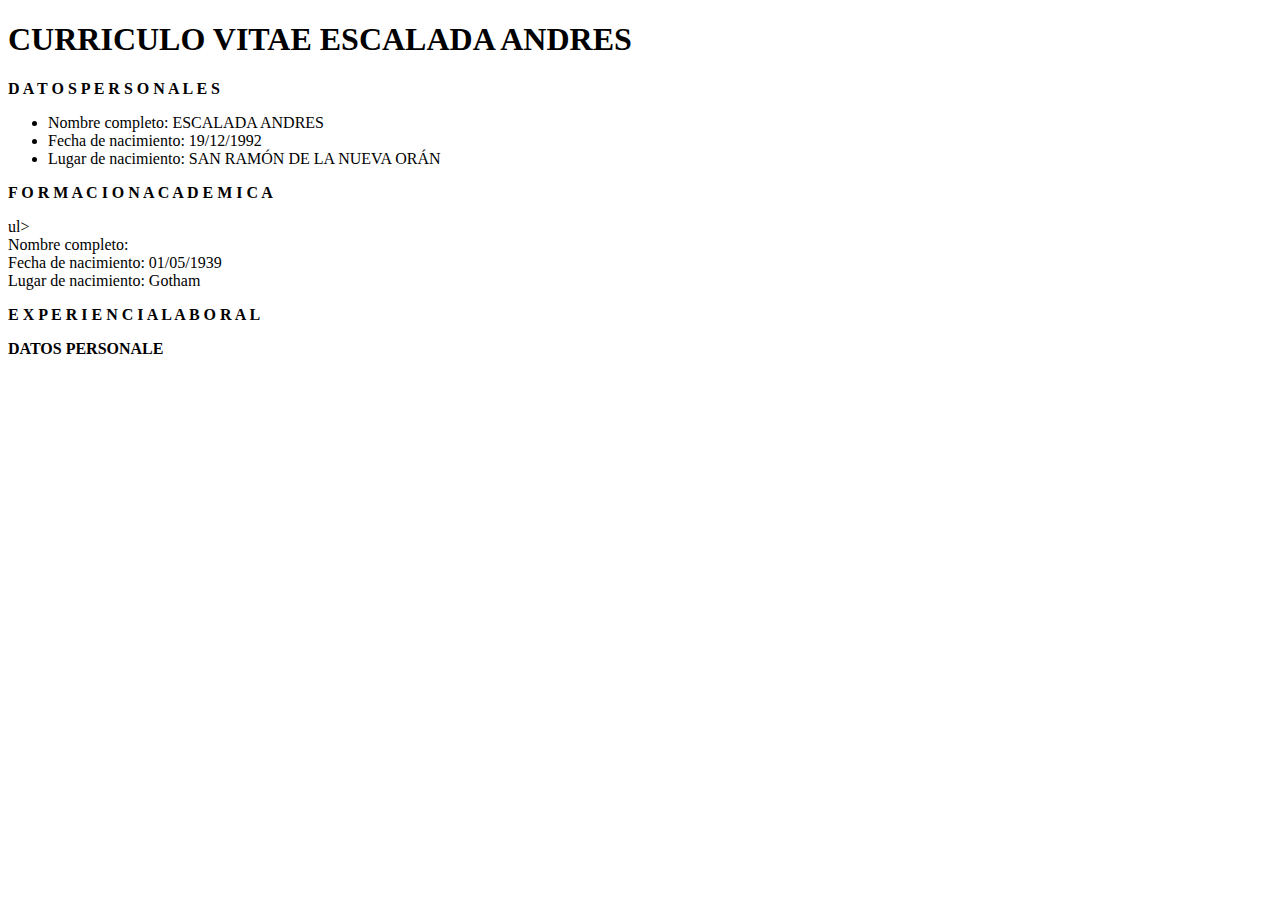
<file: CLASE 24022022/ROOT/index.html>
<!DOCTYPE html>

<html lang="en">

<head>
    <meta charset="UTF-8">
    <meta http-equiv="X-UA-Compatible" content="IE=edge">
    <meta name="viewport" content="width=device-width, initial-scale=1.0">
    <title>C V</title>
    <link rel="stylesheet" href="./css/styles.css">
        
</head>
<h1>CURRICULO VITAE ESCALADA ANDRES</h1>
    <p id="subtitulado">D A T O S  P E R S O N A L E S</p>
    <ul>
        <li>Nombre completo: ESCALADA ANDRES</li>
        <li>Fecha de nacimiento: 19/12/1992</li>
        <li>Lugar de nacimiento: SAN RAMÓN DE LA NUEVA ORÁN</li>       
    </ul>
    <p id="subtitulado">F O R M A C I O N  A C A D E M I C A</p>
    ul>
    <li>Nombre completo: </li>
    <li>Fecha de nacimiento: 01/05/1939</li>
    <li>Lugar de nacimiento: Gotham</li>       
</ul>
    <p id="subtitulado">E X P E R I E N C I A  L A B O R A L</p>
    <p id="subtitulado">DATOS PERSONALE</p>

</body>
</file>
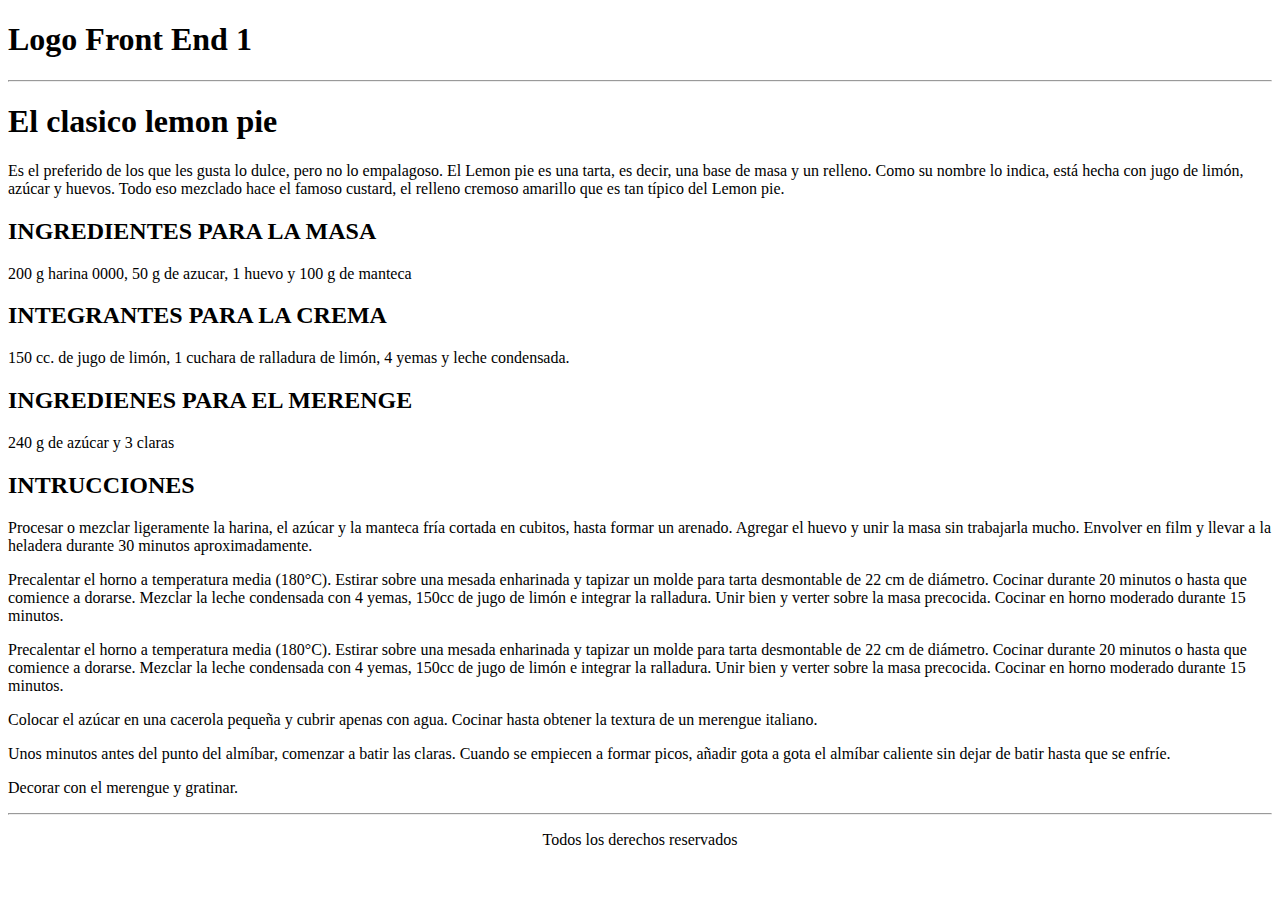
<file: CLASE 4/root4/index.html>
<!DOCTYPE html>
<h1>Logo Front End 1</h1>
<hr></hr>

<html lang="en">
<head>
    <meta charset="UTF-8">
    <meta http-equiv="X-UA-Compatible" content="IE=edge">
    <meta name="viewport" content="width=device-width, initial-scale=1.0">
    <title>Document</title>
</head>
<body>
    <h1> El clasico lemon pie</h1>
    <p>Es el preferido de los que les gusta lo dulce, pero no lo empalagoso. El Lemon pie es una tarta, es decir, una base de masa y un relleno. Como su nombre lo indica, está hecha con jugo de limón, azúcar y huevos. Todo eso mezclado hace el famoso custard, el relleno cremoso amarillo que es tan típico del Lemon pie.
    </p>


    <h2>INGREDIENTES PARA LA MASA</h2>
    <p>200 g harina 0000, 50 g de azucar, 1 huevo y 100 g de manteca</p>


    <h2>INTEGRANTES PARA LA CREMA</h2>
    <p>150 cc. de jugo de limón, 1 cuchara de ralladura de limón, 4 yemas y leche condensada.</p>
    
    
    <h2>INGREDIENES PARA EL MERENGE</h2>
    <p>240 g de azúcar y 3 claras</p>


    <h2>INTRUCCIONES</h2>
    <p>Procesar o mezclar ligeramente la harina, el azúcar y la manteca fría cortada en cubitos, hasta formar un arenado. Agregar el huevo y unir la masa sin
        trabajarla mucho. Envolver en film y llevar a la heladera durante 30 minutos aproximadamente.</p>


    <p>Precalentar el horno a temperatura media (180°C). Estirar sobre una mesada enharinada y tapizar un molde para tarta desmontable de 22 cm de diámetro. Cocinar durante 20 minutos o hasta que comience a 
            dorarse. Mezclar la leche condensada con 4 yemas, 150cc de jugo de limón e integrar la ralladura. Unir bien y verter sobre la masa precocida. Cocinar en horno moderado durante 15 minutos.</p>

    <p>Precalentar el horno a temperatura media (180°C). Estirar sobre una mesada enharinada y tapizar un molde para tarta desmontable de 22 cm de diámetro. Cocinar durante 20 minutos o hasta que comience a 
        dorarse. Mezclar la leche condensada con 4 yemas, 150cc de jugo de limón e integrar la ralladura. Unir bien y verter sobre la masa precocida. Cocinar en horno moderado durante 15 minutos.</p>

    <p>Colocar el azúcar en una cacerola pequeña y cubrir apenas con agua. Cocinar hasta obtener la textura de un merengue italiano.</p>

    <p>Unos minutos antes del punto del almíbar, comenzar a batir las claras. Cuando se empiecen a formar picos, añadir gota a gota el almíbar caliente sin dejar de 
        batir hasta que se enfríe.</p>

    <p>Decorar con el merengue y gratinar.<p>
       
</body>
<hr> </hr>
<footer>
    <p align="center">Todos los derechos reservados</p>
</footer>

</html>
</file>
<file: CLASE 24022022/ROOT/css/styles.css>
h1 { 25% }
#subtitulado {font-weight: bold;}
p{
    front-fami
}
</file>
